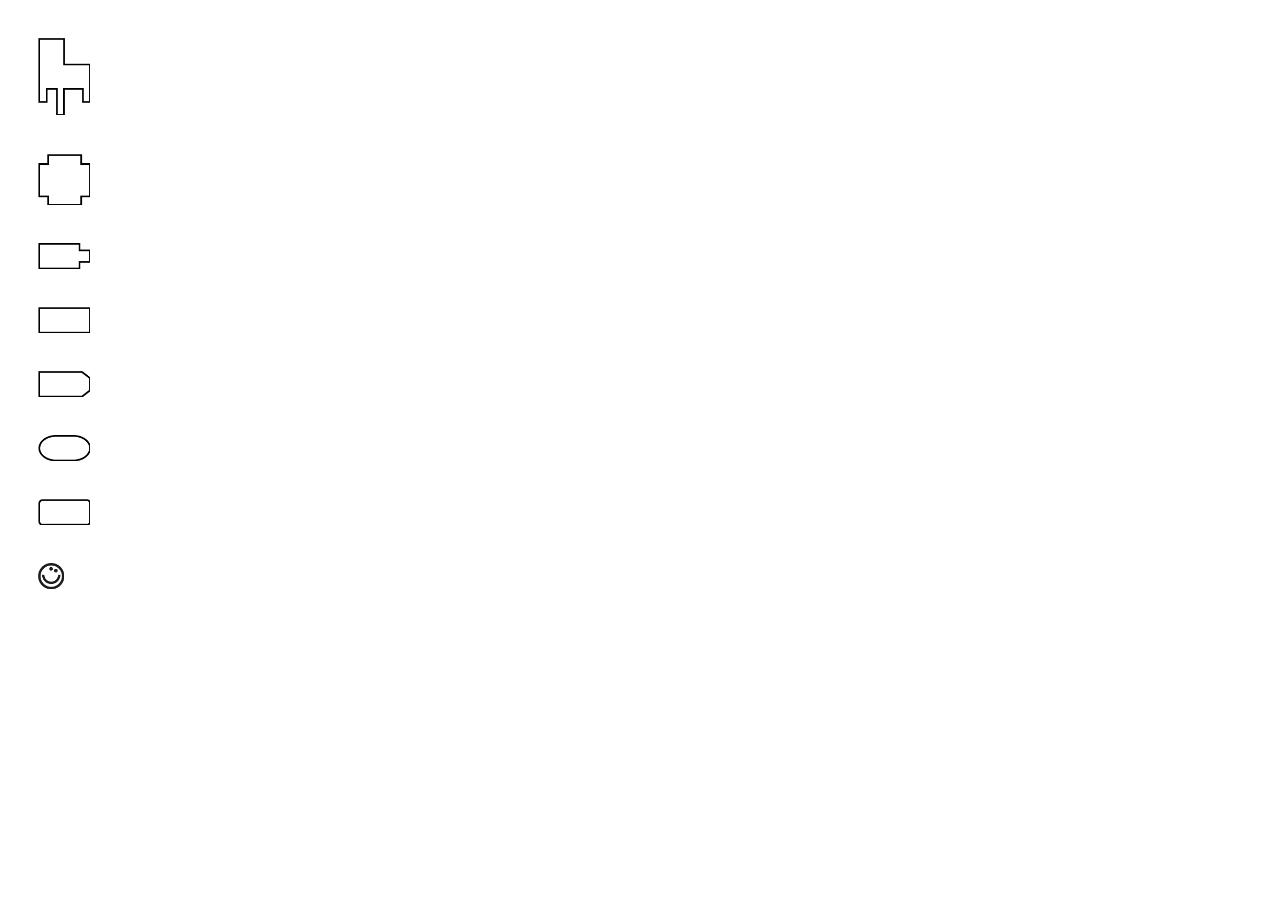
<file: code/index.html>
<html>

<head>
    <meta charset="UTF-8">
    <meta name="viewport" content="width=device-width">
    <link rel="stylesheet" type="text/css" href="css/style.css">
    <title>Camille Gasser</title>

</head>

<body>
    <!-- BOUTON MENU MOBILE -->
    <div class="visible-responsive" id="open-menu"></div>

    <!-- MENU PICTOS -->
    <nav id="menu">
        <ul>
            <li>
                <a class="catButton" data-windowGrp="groupe_projets1" href="">
                    <div class="about_projects">?</div>
                </a>
            </li>
            <li>
                <a class="catButton" data-windowGrp="groupe_projets2" href="">
                    <div class="about_projects">?</div>
                </a>
            </li>
            <li>
                <a class="catButton" data-windowGrp="groupe_projets3" href="">
                    <div class="about_projects">?</div>
                </a>
            </li>
            <li>
                <a class="catButton" data-windowGrp="groupe_projets4" href="">
                    <div class="about_projects">?</div>
                </a>
            </li>
            <li>
                <a class="catButton" data-windowGrp="groupe_projets5" href="">
                    <div class="about_projects">?</div>
                </a>
            </li>
            <li>
                <a class="catButton" data-windowGrp="groupe_projets6" href="">
                    <div class="about_projects">?</div>
                </a>
            </li>
            <li>
                <a class="catButton" data-windowGrp="groupe_projets7" href="">
                    <div class="about_projects">?</div>
                </a>
            </li>
            <li><a id="about" href=""></a></li>
        </ul>
    </nav>

    <!-- TEXTES EXPLICATIFS -->
    <div class="about_text">
        <div class="about_text_wrapper">
            <h2>Photographie argentique - stickers</h2>
            <p>
                Ego vero sic intellego, Patres conscripti, nos hoc tempore in provinciis decernendis perpetuae pacis habere oportere rationem. Nam quis hoc non sentit omnia alia esse nobis vacua ab omni periculo atque etiam suspicione belli? Nam quibusdam, quos audio sapientes habitos in Graecia, placuisse opinor mirabilia quaedam (sed nihil est quod illi non persequantur argutiis): partim fugiendas esse nimias amicitias, ne necesse sit unum sollicitum esse pro pluribus; satis superque esse sibi suarum cuique rerum, alienis nimis implicari molestum esse; commodissimum esse quam laxissimas habenas habere amicitiae, quas vel adducas, cum velis, vel remittas; caput enim esse ad beate vivendum securitatem, qua frui non possit animus, si tamquam parturiat unus pro pluribus.
            </p>
        </div>
    </div>

    <div class="about_text">
        <div class="about_text_wrapper">
            <h2>Photographie argentique 2 - stickers</h2>
            <p>
                Ego vero sic intellego, Patres conscripti, nos hoc tempore in provinciis decernendis perpetuae pacis habere oportere rationem. Nam quis hoc non sentit omnia alia esse nobis vacua ab omni periculo atque etiam suspicione belli? Nam quibusdam, quos audio sapientes habitos in Graecia, placuisse opinor mirabilia quaedam (sed nihil est quod illi non persequantur argutiis): partim fugiendas esse nimias amicitias, ne necesse sit unum sollicitum esse pro pluribus; satis superque esse sibi suarum cuique rerum, alienis nimis implicari molestum esse; commodissimum esse quam laxissimas habenas habere amicitiae, quas vel adducas, cum velis, vel remittas; caput enim esse ad beate vivendum securitatem, qua frui non possit animus, si tamquam parturiat unus pro pluribus.
            </p>
        </div>
    </div>

    <!-- FENETRES DRAG -->
    <div id="fenetre-1" class=" dragme groupe_projets1 fenetre">
        <div class="entete">
            <div class="plus">
                <a href="pages/projet1.html">
            <img src="images/pictogrammes/plus.png">
          </a>
            </div>

            <div class="titre">
                <h2>LA CHAISE</h2>
            </div>

            <div class="croix">
                <img src="images/pictogrammes/croix.png">
            </div>
        </div>

        <div class=imageprojet></div>
    </div>

    <div id="fenetre-2" class="dragme groupe_projets1 fenetre_paysage fenetre">
        <div class="entete">
            <div class="plus">
                <a href="pages/projet1.html">
            <img src="images/pictogrammes/plus.png">
          </a>
            </div>

            <div class="titre">
                <h2>LA CHAISE</h2>
            </div>

            <div class="croix">
                <img src="images/pictogrammes/croix.png">
            </div>
        </div>

        <div class=imageprojet></div>
    </div>

    <div id="fenetre-3" class=" dragme groupe_projets2 fenetre">
        <div class="entete">
            <div class="plus">
                <a href="pages/projet1.html">
            <img src="images/pictogrammes/plus.png">
          </a>
            </div>

            <div class="titre">
                <h2>LA CHAISE</h2>
            </div>

            <div class="croix">
                <img src="images/pictogrammes/croix.png">
            </div>
        </div>

        <div class=imageprojet></div>
    </div>

    <div id="fenetre-4" style="z-index:1; top:3vw; left:50vw; display:block" class="dragme groupe_projets2 fenetre_paysage fenetre">
        <div class="entete">
            <div class="plus">
                <a href="pages/projet1.html">
            <img src="images/pictogrammes/plus.png">
          </a>
            </div>

            <div class="titre">
                <h2>LA CHAISE</h2>
            </div>

            <div class="croix">
                <img src="images/pictogrammes/croix.png">
            </div>
        </div>

        <div class=imageprojet></div>
    </div>

    <script src="https://ajax.googleapis.com/ajax/libs/jquery/2.1.1/jquery.min.js"></script>
    <script src="script.js"></script>

</body>

</html>
</file>
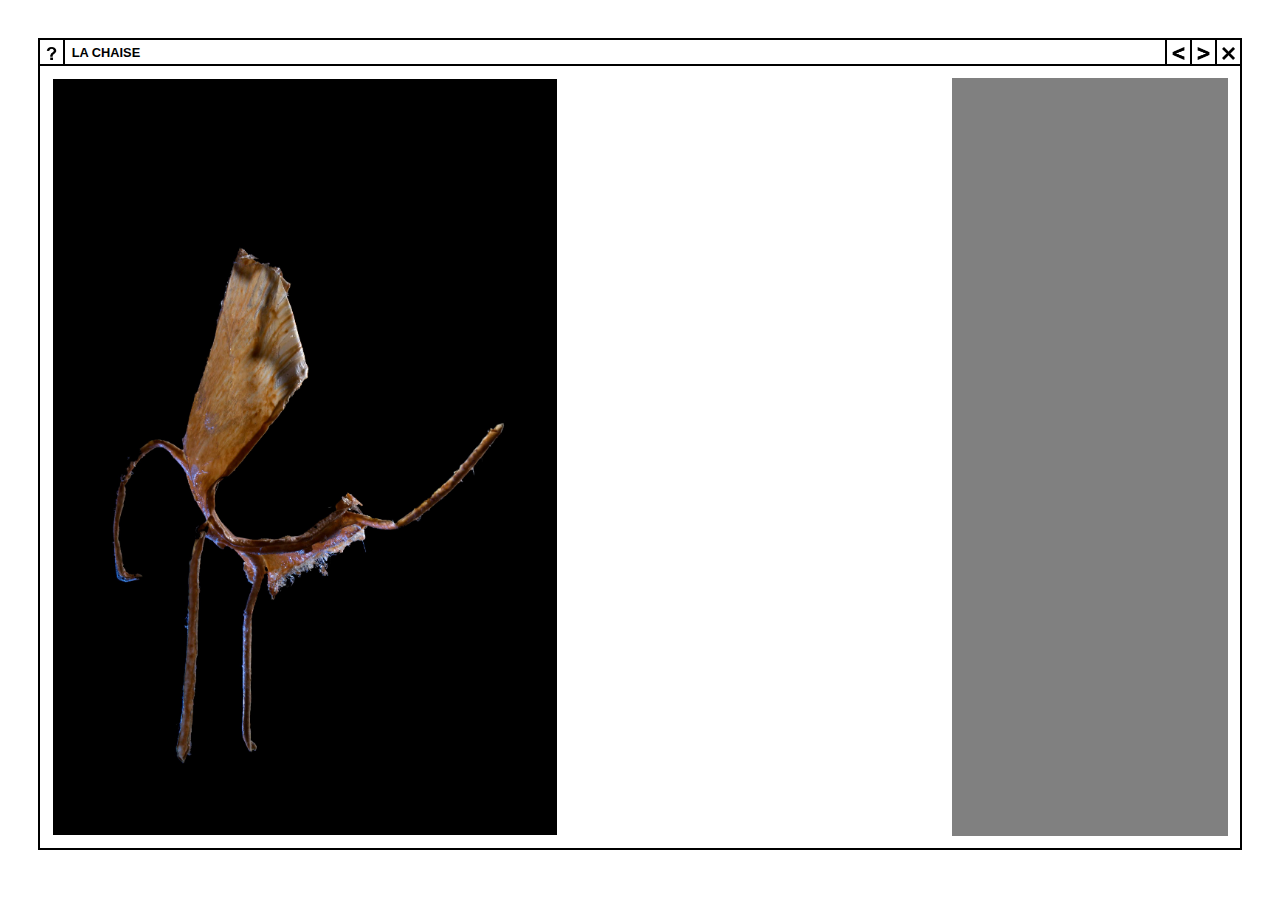
<file: code/pages/projet1.html>
<html>

<head>
    <meta charset="UTF-8">
    <meta name="viewport" content="width=device-width">
    <link rel="stylesheet" type="text/css" href="../css/style.css">
    <title>Camille Gasser - La chaise</title>

</head>


<body class="project-body">



    <section class="projects">
        <!--EN TETE-->
        <nav class="entete_projets">
            <div class="about_project"><img src="../images/pictogrammes/about.png"></div>
            <h2 class="titre2">la chaise</h2>
            <div class="prev" onclick="slider.index++"><img src="../images/pictogrammes/precedent.png"></div>
            <div class="next" onclick="slider.index--"><img src="../images/pictogrammes/suivant.png"></div>
            <a class="croix_projets" href="../index.html"><img src="../images/pictogrammes/croix.png"></a>
        </nav>

        <!--SLIDER ET TEXTE-->
        <div class="image_p">
            <div class="about_text2">
                <div class="about_text_wrapper2">
                    <h2>Photographie argentique - stickers</h2>
                    <p>
                        Ego vero sic intellego, Patres conscripti, nos hoc tempore in provinciis decernendis perpetuae pacis habere oportere rationem. Nam quis hoc non sentit omnia alia esse nobis vacua ab omni periculo atque etiam suspicione belli? Nam quibusdam, quos audio sapientes habitos in Graecia, placuisse opinor mirabilia quaedam (sed nihil est quod illi non persequantur argutiis): partim fugiendas esse nimias amicitias, ne necesse sit unum sollicitum sapientes habitos in Graecia, placuisse opinor mirabilia quaedam (sed nihil est quod illi non persequantur argutiis): partim fugiendas esse nimias amicitias, ne necesse sit unum sollicitum
                    </p>
                </div>
            </div>
            <section class="slideshow-container">
                <div class="mySlides fade"><img src="../images/test.jpg" style="height:100%"></div>
                <div class="mySlides fade"><img src="../images/test2.png" style="height:100%"></div>
                <div class="mySlides fade"><img src="../images/test3.png" style="height:100%"></div>
            </section>
            <div class="zoom">
              <img src="" alt="">
            </div>
        </div>
    </section>





    <script src="https://ajax.googleapis.com/ajax/libs/jquery/2.1.1/jquery.min.js"></script>
    <script src="../script.js"></script>
    <script src="../projet.js"></script>


</body>

</html>
</file>
<file: code/css/style.css>
* {
    box-sizing: border-box;
}

#menu {
    transition: transform 0.3s;
}

body {
    margin: 3vw;
    font-family: arial, sans-serif;
    font-weight: bold;
    opacity: 0;
    transition: opacity .5s;
}

/********HOME*******/
/********MENU*******/
.visible-responsive {
    display: none;
}

#menu {
    width: 4vw;
    height: 100%;
    transform: translateX(0);

}

#menu ul {
    list-style-type: none;
    margin: 0;
    padding: 0;
    justify-content: space-evenly;
}

#menu li {
    margin-bottom: 3vw;
}

#menu a {
    text-decoration: none;
    background-size: cover;
    background-repeat: no-repeat;
    color: black;
    display: block;
}

.catButton[data-windowGrp="groupe_projets1"] {
    height: 6vw;
    background-image: url("../images/pictogrammes/salle_dattente_v.png");
}
.catButton[data-windowGrp="groupe_projets2"] {
    height: 4vw;
    background-image: url("../images/pictogrammes/editions_v.png");
}
.catButton[data-windowGrp="groupe_projets3"] {
    height: 2vw;
    background-image: url("../images/pictogrammes/photo_v.png");
}
.catButton[data-windowGrp="groupe_projets4"] {
    height: 2vw;
    background-image: url("../images/pictogrammes/typo_v.png");
}
.catButton[data-windowGrp="groupe_projets5"] {
    height: 2vw;
    background-image: url("../images/pictogrammes/etiquette_v.png");
}
.catButton[data-windowGrp="groupe_projets6"] {
    height: 2vw;
    background-image: url("../images/pictogrammes/on_going_v.png");
}
.catButton[data-windowGrp="groupe_projets7"] {
    height: 2vw;
    background-image: url("../images/pictogrammes/derapage_v.png");
}
#about {
    height: 2vw;
    max-width: 50%;
    background-image: url("../images/pictogrammes/about_v.png");
}

.catButton[data-windowGrp="groupe_projets1"]:hover,
.catButton[data-windowGrp="groupe_projets1"].active {
    background-image: url("../images/pictogrammes/salle_dattente_p.png");
}
.catButton[data-windowGrp="groupe_projets2"]:hover,
.catButton[data-windowGrp="groupe_projets2"].active {
    background-image: url("../images/pictogrammes/editions_p.png");
}
.catButton[data-windowGrp="groupe_projets3"]:hover,
.catButton[data-windowGrp="groupe_projets3"].active {
    background-image: url("../images/pictogrammes/photo_p.png");
}
.catButton[data-windowGrp="groupe_projets4"]:hover,
.catButton[data-windowGrp="groupe_projets4"].active {
    background-image: url("../images/pictogrammes/typo_p.png");
}
.catButton[data-windowGrp="groupe_projets5"]:hover,
.catButton[data-windowGrp="groupe_projets5"].active {
    background-image: url("../images/pictogrammes/etiquette_p.png");
}
.catButton[data-windowGrp="groupe_projets6"]:hover,
.catButton[data-windowGrp="groupe_projets6"].active {
    background-image: url("../images/pictogrammes/on_going_p.png");
}
.catButton[data-windowGrp="groupe_projets7"]:hover,
.catButton[data-windowGrp="groupe_projets7"].active {
    background-image: url("../images/pictogrammes/derapage_p.png");
}
#about:hover {
    background-image: url("../images/pictogrammes/about_p.png");

}


.about_projects {
    display: none;
    width: 2vw;
    height: 2vw;
    background: white;
    margin-left: 50%;
    border: solid black 2px;
    font-size: 1.5vw;
    text-transform: uppercase;
    text-align: center;
    text-decoration: none;

}

#menu a:hover .about_projects,
#menu a.active .about_projects {
    display: block;
}


/********TEXTE EXPLICATIFS*******/
.about_text {
    background: rgba(255, 255, 255, 0.5);
    width: 90vw;
    height: 100vh;
    padding: 3vw 3vw 3vw 0;
    top: 0;
    left: 10vw;
    box-sizing: border-box;
    position: absolute;
    z-index: 1000;
    display: none;

}

.about_text h2,
p {
    font-size: 1vw;
}

.about_text h2 {
    margin-top: 0;
}

.about_text_wrapper {
    width: 40vw;
}


/********FENETRES PROJETS*******/
.entete {
    height: 2vw;
    text-transform: uppercase;
    display: flex;
    border-bottom: solid black 2px;
    padding: 0;
    margin: 0;
    background: white;
    line-height: 2vw;
}

#fenetre_paysage {}

.entete h2 {
    font-size: 1vw;
    margin: 0;
}

.entete p {
    font-size: 1.5vw;
    font-weight: 300;
}

.entete img {
    width: 1vw;
    margin-top: 0.5vw;
}

.croix {
    border-left: solid black 2px;
    width: 2vw;
    text-align: center;
}

.plus {
    border-right: solid black 2px;
    width: 2vw;
    text-align: center;
    text-decoration: none;
    list-style-type: none;
}

.titre {
    width: 14vw;
    margin-left: 0.5vw;
    opacity: 0;
}

.fenetre:hover .titre {
    opacity: 100;
}

.imageprojet {
    width: 100%;
    height: 100%;
    position: absolute;
    background-image: url("../images/test.jpg");
    background-size: cover;
    background-repeat: no-repeat;
}

.fenetre {

    overflow: hidden;
    width: 18vw;
    height: 28vw;
    border: solid black 2px;
    cursor: pointer;
    position: absolute;
}

#fenetre-1 {
    z-index: 1;
    top: 3vw;
    left: 30vw;
    display: block
}

#fenetre-2 {
    z-index: 1;
    top: 3vw;
    left: 50vw;
    display: block
}

#fenetre-3 {
    z-index: 1;
    top: 30vw;
    left: 50vw;
    display: block
}

#fenetre-4 {
    z-index: 1;
    top: 30vw;
    left: 30vw;
    display: block
}



/********PAGE PROJETS*******/
/********ENTETE*******/
.projects {
    overflow: hidden;
    border: solid black 2px;
}

.image_p {
    height: 95%;
    display: flex;
}

.zoom {
    background: grey;
    width: 25%;
    border: 1vw solid white;
    /*padding: 1vw;*/
    overflow: hidden;
}

.zoom img {
  width: auto;
  height: 400%;
  position: relative;
  display: none;
}

.entete_projets {
    display: flex;
    text-transform: uppercase;
    border-bottom: solid black 2px;
    height: 2vw;
    background: white;
    line-height: 2vw;
}

.about_project {
    width: 2vw;
    border-right: solid black 2px;
    text-align: center;
}

.entete_projets img {
    width: 1vw;
    margin-top: 0.5vw;

}

.entete_projets .prev {
    border-left: solid black 2px;
    width: 2vw;
    text-align: center;
}

.entete_projets .next {
    border-left: solid black 2px;
    width: 2vw;
    text-align: center;
}

.entete_projets .croix_projets {
    border-left: solid black 2px;
    width: 2vw;
    text-align: center;
}

.entete_projets a {
    text-decoration: none;
}

.entete_projets h2 {
    padding: 0;
    padding-left: 0.5vw;
    margin: 0;
    width: 88.5vw;
    font-size: 1vw;
    text-decoration: none;
}



/*SLIDER*/
.mySlides {
    display: none;
}
.slideshow-container {
    width: 75%;
    max-width: 75%;
    padding: 1vw;
    padding-right: 0;
}

.slideshow-container div {
    overflow: hidden;
    height: auto;
}

.mySlides fade {
    padding: 1%;
}

/* Next & previous buttons */
.prev,
.next {
    cursor: pointer;
}


/********TEXTE EXPLICATIFS*******/
.about_text2 {
    background: rgba(255, 255, 255, 0.5);
    width: 50%;
    height: 84%;
    padding-top: 2vw;
    padding-left: 2vw;
    top: 6vw;
    left: 4vw;
    position: absolute;
    z-index: 1000;
    display: none;

}

.about_text2 h2,
p {
    font-size: 1.5vw;
}

.about_text2 h2 {
    margin-top: 0;
}

.about_text_wrapper2 {
    width: 100%;
}

@media only screen and (min-width:769px) and (max-width: 1024px) {
    body {
        margin: 1.25vw;
    }

    body::after {
      content: '';
      width: 1.25vw;
      height: 1px;
      left: 198.75vw;
      position: absolute;
    }

    /* HOME */
    /* TEXTES EXPLICATIFS */
    .about_text {
        display: none;
        opacity: 0;
    }

    .about_text2 {
        display: none;
        opacity: 0;
    }

    /*FENETRES*/
    .entete {
        height: calc(5vw - 2px);
        text-transform: uppercase;
        display: flex;
        padding: 0;
        margin: 0;
        margin-left: calc(8.75vw - 2px);
        background: white;
        line-height: 5vw;
        border-bottom: none;
    }

    .fenetre {
        overflow: hidden;
        width: 97.5vw;
        height: 97vh;
        border: none;
        border-bottom: 2px solid black;
        cursor: pointer;
        position: absolute;
        margin: 1.25vw;
    }

    #fenetre-1 {
        top: 0px;
        left: 0px;
    }

    #fenetre-2 {
        top: 0px;
        left: 100vw;
    }

    #fenetre_paysage {}

    .entete h2 {
        font-size: 2.5vw;
        margin: 0;
    }

    .entete p {
        font-size: 1.5vw;
        font-weight: 300;
    }

    .entete img {
        width: 2.5vw;
        margin-top: 1.25vw;
    }

    .croix {
        border-left: solid black 2px;
        border-top: solid black 2px;
        border-right: solid black 2px;
        width: 5vw;
        text-align: center;
    }

    .plus {
        border-left: solid black 2px;
        border-top: solid black 2px;
        /*border-right: solid black 2px;*/
        width: 5vw;
        text-align: center;
        text-decoration: none;
        list-style-type: none;
    }

    .titre {
        border-top: solid black 2px;
        width: 79.75vw;
        padding-left: 1.25vw;
        opacity: 100;
        margin: 0;
    }

    .imageprojet {
        background-image: url("../images/test2.png");
        background-size: auto 100%;
        background-repeat: no-repeat;
        height: 100%;
        width: 100%;
        border: solid black 2px;
    }

    .about_projects {
        opacity: 0;
    }




    /*MENU*/
    #menu.opened {
        transform: translateX(0);
    }
    .visible-responsive {
        display: block;
        background-image: url("../images/pictogrammes/menu_responsive.png");
        position: fixed;
        width: 8.75vw;
        height: 5vw;
        top: 1.25vw;
        left: 1.25vw;
        background-size: cover;
        background-repeat: no-repeat;
        border: solid black 2px;
        z-index: 2000;

    }
    #menu {
        padding-top: 7vw;
        position: fixed;
        top: 1.25vw;
        left: 1.25vw;
        width: 8.75vw;
        height: 97vh;
        transform: translateX(-400px);
        border-right: solid black 2px;
        border-left: solid black 2px;
        border-bottom: solid black 2px;
        background: white;
        z-index: 1999;

    }

    #menu ul {
        list-style-type: none;
        margin: 0;
        padding: 0;
        justify-content: space-evenly;
    }

    #menu li {
        margin-bottom: 4.75vw;
    }

    #menu a {
        text-decoration: none;
        background-size: cover;
        background-repeat: no-repeat;
        display: block;
        width: 5vw;
        margin-left: 1.875vw;
        margin-right: 1.875vw;
    }


    .catButton[data-windowGrp="groupe_projets1"] {
        height: 7.5vw;
        background-image: url("../images/pictogrammes/salle_dattente_v.png");
    }
    .catButton[data-windowGrp="groupe_projets2"] {
        height: 5vw;
        background-image: url("../images/pictogrammes/editions_v.png");
    }
    .catButton[data-windowGrp="groupe_projets3"] {
        height: 2.5vw;
        background-image: url("../images/pictogrammes/photo_v.png");
    }
    .catButton[data-windowGrp="groupe_projets4"] {
        height: 2.5vw;
        background-image: url("../images/pictogrammes/typo_v.png");
    }
    .catButton[data-windowGrp="groupe_projets5"] {
        height: 2.5vw;
        background-image: url("../images/pictogrammes/etiquette_v.png");
    }
    .catButton[data-windowGrp="groupe_projets6"] {
        height: 2.5vw;
        background-image: url("../images/pictogrammes/on_going_v.png");
    }
    .catButton[data-windowGrp="groupe_projets7"] {
        height: 2.5vw;
        background-image: url("../images/pictogrammes/derapage_v.png");
    }
    #about {
        height: 2.5vw;
        max-width: 2.5vw;
        background-image: url("../images/pictogrammes/about_v.png");
    }

    .about_projects {
        display: none;
        width: 2vw;
        height: 2vw;
        background: white;
        margin-left: 50%;
        border: solid black 2px;
        font-size: 1.5vw;
        text-transform: uppercase;
        text-align: center;
        text-decoration: none;

    }

    #menu a:hover .about_projects,
    #menu a.active .about_projects {
        display: block;
    }



    /* PROJETS */
    .projects {
        overflow: hidden;
        border: solid black 2px;
    }

    .zoom {
        display: none;
    }

    .entete_projets {
        display: flex;
        text-transform: uppercase;
        border-bottom: solid black 2px;
        height: 5vw;
        background: white;
        line-height: 5vw;
    }

    .about_project {
        width: 5vw;
        border-right: solid black 2px;
        text-align: center;
    }

    .entete_projets img {
        width: 2.5vw;
        margin-top: 1.25vw;

    }

    .entete_projets .prev {
        border-left: solid black 2px;
        width: 5vw;
        text-align: center;
    }

    .entete_projets .next {
        border-left: solid black 2px;
        width: 5vw;
        text-align: center;
    }

    .entete_projets .croix_projets {
        border-left: solid black 2px;
        width: 5vw;
        text-align: center;
    }

    .entete_projets a {
        text-decoration: none;
    }

    .entete_projets h2 {
        padding-left: 1.25vw;
        width: 77.5vw;
        font-size: 2.5vw;
        text-decoration: none;
    }
    .image_p {
        height: 93%;
    }



    /*SLIDER*/
    .mySlides {
        display: none;
    }
    .slideshow-container {
        width: 100%;
        max-width: 100%;
        padding: 1vw;
    }

    .slideshow-container div {
        overflow: hidden;
        height: auto;
    }

    .mySlides fade {
        padding: 1%;
    }

    /* Next & previous buttons */
    .prev,
    .next {
        cursor: pointer;
    }
}

@media only screen and (min-width:481px) and (max-width: 768px) {
    body {
        margin: 1.25vw;
    }

    /* HOME */
    /* TEXTES EXPLICATIFS */
    .about_text {
        display: none;
        opacity: 0;
    }

    .about_text2 {
        display: none;
        opacity: 0;
    }

    /*FENETRES*/
    .entete {
        height: 8vw;
        text-transform: uppercase;
        display: flex;
        padding: 0;
        margin: 0;
        margin-left: 12vw;
        background: white;
        line-height: 8vw;
        border-bottom: none;
    }

    .fenetre {
        overflow: hidden;
        width: 97.5vw;
        height: 97vh;
        border: none;
        border-bottom: 2px solid black;
        cursor: pointer;
        position: absolute;
        margin: 1.25vw;
    }

    #fenetre-1 {
        top: 0px;
        left: 0px;
    }

    #fenetre-2 {
        top: 0px;
        left: 100vw;
        margin-right: 1.25vw;
    }

    #fenetre_paysage {}

    .entete h2 {
        font-size: 4vw;
        margin: 0;
    }

    .entete p {
        font-size: 1.5vw;
        font-weight: 300;
    }

    .entete img {
        width: 4vw;
        margin-top: 2vw;
    }

    .croix {
        border-left: solid black 2px;
        border-top: solid black 2px;
        border-right: solid black 2px;
        width: 8vw;
        text-align: center;
    }

    .plus {
        /*border-left: solid black 2px;
        border-top: solid black 2px;
        border-right: solid black 2px;*/
        width: 8vw;
        text-align: center;
        text-decoration: none;
        list-style-type: none;
    }

    .titre {
        border-top: solid black 2px;
        width: 79.75vw;
        padding-left: 2vw;
        opacity: 100;
        margin: 0;
    }

    .imageprojet {
        background-image: url("../images/test2.png");
        background-size: auto 100%;
        background-repeat: no-repeat;
        height: 100%;
        width: 100%;
        border: solid black 2px;
    }

    .about_projects {
        opacity: 0;
    }




    /*MENU*/
    #menu.opened {
        transform: translateX(0);
    }
    .visible-responsive {
        display: block;
        background-image: url("../images/pictogrammes/menu_responsive2.png");
        position: fixed;
        width: 12vw;
        height: 8vw;
        top: 1.25vw;
        left: 1.25vw;
        background-size: cover;
        background-repeat: no-repeat;
        border: solid black 2px;
        z-index: 2000;

    }
    #menu {
        padding-top: 10vw;
        position: fixed;
        top: 1.25vw;
        left: 1.25vw;
        width: 12vw;
        height: 97vh;
        transform: translateX(-400px);
        border-right: solid black 2px;
        border-left: solid black 2px;
        border-bottom: solid black 2px;
        background: white;
        z-index: 1999;

    }

    #menu ul {
        list-style-type: none;
        margin: 0;
        padding: 0;
        justify-content: space-evenly;
    }

    #menu li {
        margin-bottom: 4vw;
    }

    #menu a {
        text-decoration: none;
        background-size: cover;
        background-repeat: no-repeat;
        display: block;
        width: 8vw;
        margin-left: 2vw;
        margin-right: 2vw;
    }


    .catButton[data-windowGrp="groupe_projets1"] {
        height: 12vw;
        background-image: url("../images/pictogrammes/salle_dattente_v.png");
    }
    .catButton[data-windowGrp="groupe_projets2"] {
        height: 8vw;
        background-image: url("../images/pictogrammes/editions_v.png");
    }
    .catButton[data-windowGrp="groupe_projets3"] {
        height: 4vw;
        background-image: url("../images/pictogrammes/photo_v.png");
    }
    .catButton[data-windowGrp="groupe_projets4"] {
        height: 4vw;
        background-image: url("../images/pictogrammes/typo_v.png");
    }
    .catButton[data-windowGrp="groupe_projets5"] {
        height: 4vw;
        background-image: url("../images/pictogrammes/etiquette_v.png");
    }
    .catButton[data-windowGrp="groupe_projets6"] {
        height: 4vw;
        background-image: url("../images/pictogrammes/on_going_v.png");
    }
    .catButton[data-windowGrp="groupe_projets7"] {
        height: 4vw;
        background-image: url("../images/pictogrammes/derapage_v.png");
    }
    #about {
        height: 4vw;
        max-width: 4vw;
        background-image: url("../images/pictogrammes/about_v.png");
    }

    .about_projects {
        display: none;
        width: 2vw;
        height: 2vw;
        background: white;
        margin-left: 50%;
        border: solid black 2px;
        font-size: 1.5vw;
        text-transform: uppercase;
        text-align: center;
        text-decoration: none;

    }

    #menu a:hover .about_projects,
    #menu a.active .about_projects {
        display: block;
    }



    /* PROJETS */
    .projects {
        overflow: hidden;
        border: solid black 2px;
    }

    .zoom {
        display: none;
    }

    .entete_projets {
        display: flex;
        text-transform: uppercase;
        border-bottom: solid black 2px;
        height: 8vw;
        background: white;
        line-height: 8vw;
    }

    .about_project {
        width: 8vw;
        border-right: solid black 2px;
        text-align: center;
    }

    .entete_projets img {
        width: 4vw;
        margin-top: 2vw;

    }

    .entete_projets .prev {
        border-left: solid black 2px;
        width: 8vw;
        text-align: center;
    }

    .entete_projets .next {
        border-left: solid black 2px;
        width: 8vw;
        text-align: center;
    }

    .entete_projets .croix_projets {
        border-left: solid black 2px;
        width: 8vw;
        text-align: center;
    }

    .entete_projets a {
        text-decoration: none;
    }

    .entete_projets h2 {
        padding-left: 2vw;
        width: 77.5vw;
        font-size: 4vw;
        text-decoration: none;
    }
    .image_p {
        height: 93%;
    }



    /*SLIDER*/
    .mySlides {
        display: none;
    }
    .slideshow-container {
        width: 100%;
        max-width: 100%;
        padding: 1vw;
    }

    .slideshow-container div {
        overflow: hidden;
        height: auto;
    }

    .mySlides fade {
        padding: 1%;
    }

    /* Next & previous buttons */
    .prev,
    .next {
        cursor: pointer;
    }
}

/****************************/

@media only screen and (min-width:321px) and (max-width: 480px) {

    /* HOME */
    body {
        margin: 1.25vw;
    }

    /* TEXTES EXPLICATIFS */
    .about_text {
        display: none;
        opacity: 0;
    }

    .about_text2 {
        display: none;
        opacity: 0;
    }

    /*FENETRES*/
    .entete {
        height: 10.75vw;
        text-transform: uppercase;
        display: flex;
        border-bottom: solid black 2px;
        padding: 0;
        padding-left: 15vw;
        margin: 0;
        background: white;
        line-height: 10.75vw;
    }

    .fenetre {
        overflow: hidden;
        width: 97.5vw;
        height: 97vh;
        border: none;
        border-bottom: solid black 2px;
        cursor: pointer;
        position: absolute;
        margin: 1.25vw;
    }

    #fenetre-1 {
        top: 0px;
        left: 0px;
    }

    #fenetre-2 {
        top: 0px;
        left: 100vw;
    }

    #fenetre_paysage {}

    .entete h2 {
        font-size: 5vw;
        margin: 0;
    }

    .entete p {
        font-size: 1.5vw;
        font-weight: 300;
    }

    .entete img {
        width: 5vw;
        margin-top: 2.875vw;
    }

    .croix {
        border-left: solid black 2px;
        border-right: solid black 2px;
        border-top: solid black 2px;
        width: 10.75vw;
        text-align: center;
    }

    .plus {
        /*border-right: solid black 2px;
        border-left: solid black 2px;
        border-top: solid black 2px;*/
        width: 10.75vw;
        text-align: center;
        text-decoration: none;
        list-style-type: none;
    }

    .titre {
        border-top: solid black 2px;
        width: 67.5vw;
        padding-left: 2.875vw;
        margin: 0;
        opacity: 1;
    }

    .imageprojet {
        background-image: url("../images/test2.png");
        background-size: auto 100%;
        background-repeat: no-repeat;
        height: 100%;
        width: 100%;
        border: solid black 2px;
        border-top: none;
    }

    .about_projects {
        opacity: 0;
    }




    /*MENU*/
    #menu.opened {
        transform: translateX(0);
    }
    .visible-responsive {
        display: block;
        background-image: url("../images/pictogrammes/menu_responsive3.png");
        position: fixed;
        width: 15vw;
        top: 1.25vw;
        left: 1.25vw;
        height: 10.75vw;
        background-size: cover;
        background-repeat: no-repeat;
        border: solid black 2px;
        z-index: 2000;

    }

    #menu {
        top: 1.25vw;
        left: 1.25vw;
        padding-top: 14vw;
        position: fixed;
        width: 15vw;
        height: 97vh;
        transform: translateX(-400px);
        border-right: solid black 2px;
        border-left: solid black 2px;
        border-bottom: solid black 2px;
        background: white;
        z-index: 1999;
        overflow-y: scroll;

    }

    #menu ul {
        list-style-type: none;
        margin: 0;
        padding: 0;
        justify-content: space-evenly;
    }

    #menu li {
        margin-bottom: 7.5vw;
    }

    #menu a {
        text-decoration: none;
        background-size: cover;
        background-repeat: no-repeat;
        display: block;
        width: 7.5vw;
        margin-left: 3.25vw;
        margin-right: 3.25vw;
    }


    .catButton[data-windowGrp="groupe_projets1"] {
        height: 11.25vw;
    }
    .catButton[data-windowGrp="groupe_projets2"] {
        height: 7.5vw;
    }
    .catButton[data-windowGrp="groupe_projets3"] {
        height: 3.75vw;
    }
    .catButton[data-windowGrp="groupe_projets4"] {
        height: 3.75vw;
    }
    .catButton[data-windowGrp="groupe_projets5"] {
        height: 3.75vw;
    }
    .catButton[data-windowGrp="groupe_projets6"] {
        height: 3.75vw;
    }
    .catButton[data-windowGrp="groupe_projets7"] {
        height: 3.75vw;
    }
    #about {
        height: 7.5vw;
        max-width: 7.5vw;
    }

    .about_projects {
        display: none;
        width: 2vw;
        height: 2vw;
        background: white;
        margin-left: 50%;
        border: solid black 2px;
        font-size: 1.5vw;
        text-transform: uppercase;
        text-align: center;
        text-decoration: none;

    }

    #menu a:hover .about_projects,
    #menu a.active .about_projects {
        display: block;
    }



    /* PROJETS */
    .projects {
        overflow: hidden;
        border: solid black 2px;
    }

    .image_p {
        height: 82%;
        display: flex;
    }

    .zoom {
        display: none;
    }

    .entete_projets {
        display: flex;
        text-transform: uppercase;
        border-bottom: solid black 2px;
        height: 10.75vw;
        background: white;
        line-height: 10.75vw;
    }

    .about_project {
        width: 10.75vw;
        border-right: solid black 2px;
        text-align: center;
    }

    .entete_projets img {
        width: 5vw;
        margin-top: 2.875vw;

    }

    .entete_projets .prev {
        border-left: solid black 2px;
        width: 10.75vw;
        text-align: center;
    }

    .entete_projets .next {
        border-left: solid black 2px;
        width: 10.75vw;
        text-align: center;
    }

    .entete_projets .croix_projets {
        border-left: solid black 2px;
        width: 10.75vw;
        text-align: center;
    }

    .entete_projets a {
        text-decoration: none;
    }

    .entete_projets h2 {
        padding: 0;
        padding-left: 2.5vw;
        margin: 0;
        width: 67.5vw;
        font-size: 5vw;
        text-decoration: none;
    }



    /*SLIDER*/
    .mySlides {
        display: none;
    }
    .slideshow-container {
        width: 100%;
        max-width: 100%;
        padding: 1vw;
        padding-right: 0;
    }

    .slideshow-container div {
        overflow: hidden;
        height: auto;
    }

    .mySlides fade {
        padding: 1%;
    }

    /* Next & previous buttons */
    .prev,
    .next {
        cursor: pointer;
    }
}

/****************************/

@media only screen and (max-width: 321px) {

    /* HOME */
    body {
        margin: 1.25vw;
    }

    /* TEXTES EXPLICATIFS */
    .about_text {
        display: none;
        opacity: 0;
    }
    .about_text2 {
        display: none;
        opacity: 0;
    }

    /*FENETRES*/
    .entete {
        height: 15vw;
        text-transform: uppercase;
        display: flex;
        border-bottom: solid black 2px;
        padding: 0;
        padding-left: 20vw;
        margin: 0;
        background: white;
        line-height: 15vw;
    }

    .fenetre {
        overflow: hidden;
        width: 97.5vw;
        height: 98vh;
        border: none;
        border-bottom: solid black 2px;
        cursor: pointer;
        position: absolute;
        margin: 1.25vw;
    }

    #fenetre-1 {
        top: 0px;
        left: 0px;
    }

    #fenetre-2 {
        top: 0px;
        left: 100vw;
    }

    #fenetre_paysage {}

    .entete h2 {
        font-size: 5vw;
        margin: 0;
    }

    .entete p {
        font-size: 1.5vw;
        font-weight: 300;
    }

    .entete img {
        width: 5vw;
        margin-top: 5vw;
    }

    .croix {
        border-left: solid black 2px;
        border-right: solid black 2px;
        border-top: solid black 2px;
        width: 15vw;
        text-align: center;
    }

    .plus {
        /*border-right: solid black 2px;
        border-left: solid black 2px;
        border-top: solid black 2px;*/
        width: 15vw;
        text-align: center;
        text-decoration: none;
        list-style-type: none;
    }

    .titre {
        border-top: solid black 2px;
        width: 67.5vw;
        padding-left: 5vw;
        margin: 0;
        opacity: 1;
    }

    .imageprojet {
        background-image: url("../images/test2.png");
        background-size: auto 100%;
        background-repeat: no-repeat;
        height: 100%;
        width: 100%;
        border: solid black 2px;
        border-top: none;
    }

    .about_projects {
        opacity: 0;
    }




    /*MENU*/
    #menu.opened {
        transform: translateX(0);
    }
    .visible-responsive {
        display: block;
        background-image: url("../images/pictogrammes/menu_responsive3.png");
        position: fixed;
        width: 20vw;
        top: 1.25vw;
        left: 1.25vw;
        height: 15vw;
        background-size: cover;
        background-repeat: no-repeat;
        border: solid black 2px;
        z-index: 2000;

    }

    #menu {
        top: 1.25vw;
        left: 1.25vw;
        padding-top: 20vw;
        position: fixed;
        width: 20vw;
        height: 98vh;
        transform: translateX(-400px);
        border-right: solid black 2px;
        border-left: solid black 2px;
        border-bottom: solid black 2px;
        background: white;
        z-index: 1999;
        overflow-y: scroll;

    }

    #menu ul {
        list-style-type: none;
        margin: 0;
        padding: 0;
        justify-content: space-evenly;
    }

    #menu li {
        margin-bottom: 10vw;
    }

    #menu a {
        text-decoration: none;
        background-size: cover;
        background-repeat: no-repeat;
        display: block;
        width: 10vw;
        margin-left: 5vw;
        margin-right: 5vw;
    }


    .catButton[data-windowGrp="groupe_projets1"] {
        height: 15vw;
        background-image: url("../images/pictogrammes/salle_dattente_v.png");
    }
    .catButton[data-windowGrp="groupe_projets2"] {
        height: 10vw;
        background-image: url("../images/pictogrammes/editions_v.png");
    }
    .catButton[data-windowGrp="groupe_projets3"] {
        height: 5vw;
        background-image: url("../images/pictogrammes/photo_v.png");
    }
    .catButton[data-windowGrp="groupe_projets4"] {
        height: 5vw;
        background-image: url("../images/pictogrammes/typo_v.png");
    }
    .catButton[data-windowGrp="groupe_projets5"] {
        height: 5vw;
        background-image: url("../images/pictogrammes/etiquette_v.png");
    }
    .catButton[data-windowGrp="groupe_projets6"] {
        height: 5vw;
        background-image: url("../images/pictogrammes/on_going_v.png");
    }
    .catButton[data-windowGrp="groupe_projets7"] {
        height: 5vw;
        background-image: url("../images/pictogrammes/derapage_v.png");
    }
    #about {
        height: 10vw;
        max-width: 10vw;
        background-image: url("../images/pictogrammes/about_v.png");
    }



    .about_projects {
        display: none;
        width: 2vw;
        height: 2vw;
        background: white;
        margin-left: 50%;
        border: solid black 2px;
        font-size: 1.5vw;
        text-transform: uppercase;
        text-align: center;
        text-decoration: none;

    }

    #menu a:hover .about_projects,
    #menu a.active .about_projects {
        display: block;
    }



    /* PROJETS */
    .projects {
        overflow: hidden;
        border: solid black 2px;
    }

    .image_p {
        height: 89%;
        display: flex;
    }

    .zoom {
        display: none;
    }

    .entete_projets {
        display: flex;
        text-transform: uppercase;
        border-bottom: solid black 2px;
        height: 15vw;
        background: white;
        line-height: 15vw;
    }

    .about_project {
        width: 10vw;
        border-right: solid black 2px;
        text-align: center;
    }

    .entete_projets img {
        width: 5vw;
        margin-top: 5vw;

    }

    .entete_projets .prev {
        border-left: solid black 2px;
        width: 10vw;
        text-align: center;
    }

    .entete_projets .next {
        border-left: solid black 2px;
        width: 10vw;
        text-align: center;
    }

    .entete_projets .croix_projets {
        border-left: solid black 2px;
        width: 10vw;
        text-align: center;
    }

    .entete_projets a {
        text-decoration: none;
    }

    .entete_projets h2 {
        padding: 0;
        padding-left: 2.5vw;
        margin: 0;
        width: 67.5vw;
        font-size: 5vw;
        text-decoration: none;
    }



    /*SLIDER*/
    .mySlides {
        display: none;
    }
    .slideshow-container {
        width: 100%;
        max-width: 100%;
        padding: 1vw;
        padding-right: 0;
    }

    .slideshow-container div {
        overflow: hidden;
        height: auto;
    }

    .mySlides fade {
        padding: 1%;
    }

    /* Next & previous buttons */
    .prev,
    .next {
        cursor: pointer;
    }
}
</file>
